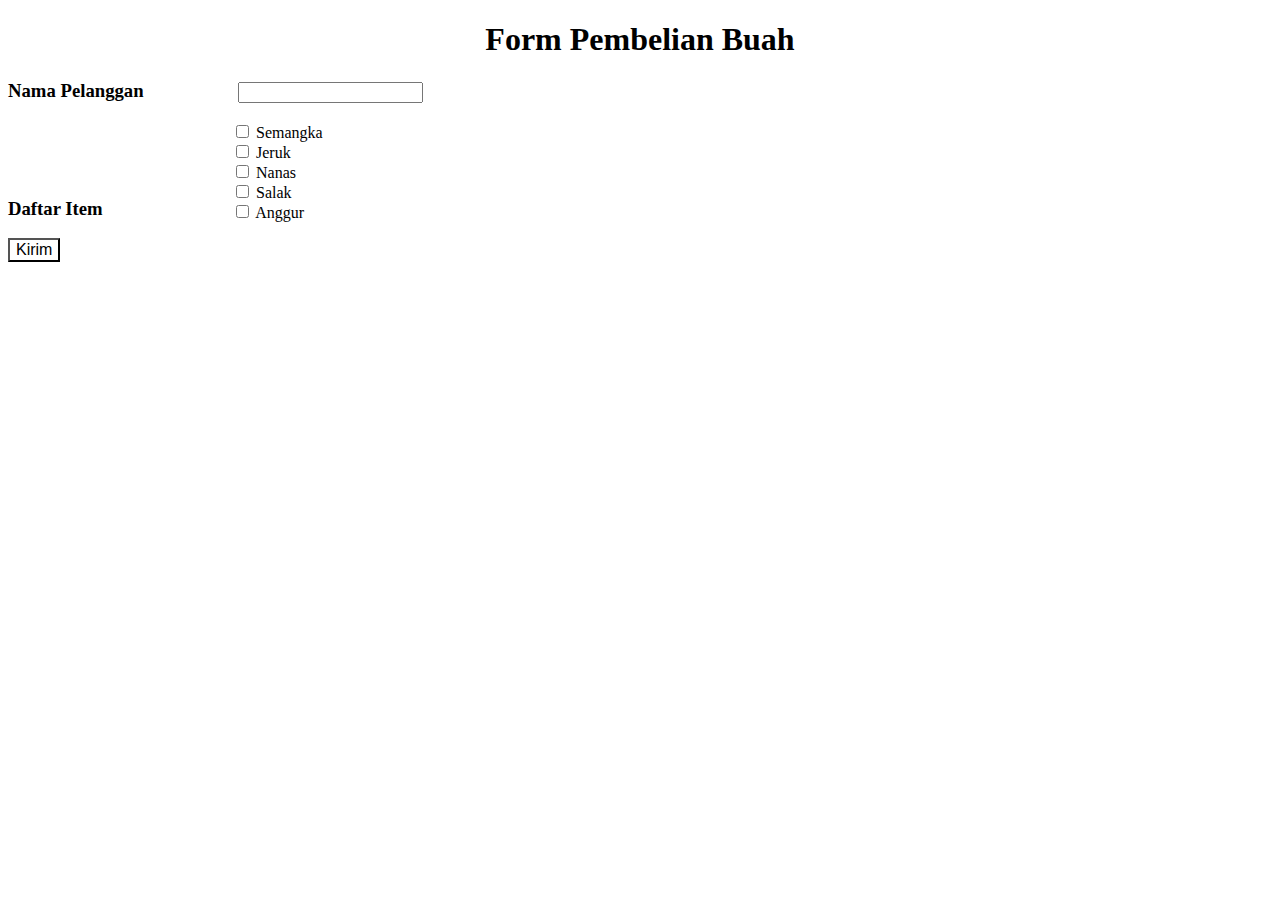
<file: Quiz/index.html>
<!DOCTYPE html>
<html lang="en">

<head>
    <meta charset="UTF-8">
    <meta name="viewport" content="width=device-width, initial-scale=1.0">
    <title>Form Pembelian Buah</title>
    <style>
        .header {
            text-align: center;
        }
        
        .input-text {
            margin-left: 90px;
        }
        
        .checkbox {
            margin-left: 100px;
        }
        
        .menu-item {
            margin-top: -24px;
        }
        
        .checkbox {
            margin-left: 224px;
        }
        
        .button {
            color: black;
            background-color: transparent;
            font-size: 16px;
        }
    </style>
</head>

<body>
    <h1 class="header">Form Pembelian Buah</h1>
    <h3>Nama Pelanggan <input class="input-text" type="text">
    </h3>
    <div class="checkbox">
        <input type="checkbox" id="r1" name="rr" />
        <label for="r1"><span></span>Semangka</label>
        <br>
        <input type="checkbox" id="r2" name="rr" />
        <label for="r2"><span></span>Jeruk</label>
        <br>
        <input type="checkbox" id="r2" name="rr" />
        <label for="r2"><span></span>Nanas</label>
        <br>
        <input type="checkbox" id="r2" name="rr" />
        <label for="r2"><span></span>Salak</label>
        <br>
        <input type="checkbox" id="r2" name="rr" />
        <label for="r2"><span></span>Anggur</label>
    </div>

    <h3 class="menu-item">Daftar Item</h3>

    <button class="button">Kirim</button>


</body>

</html>
</file>
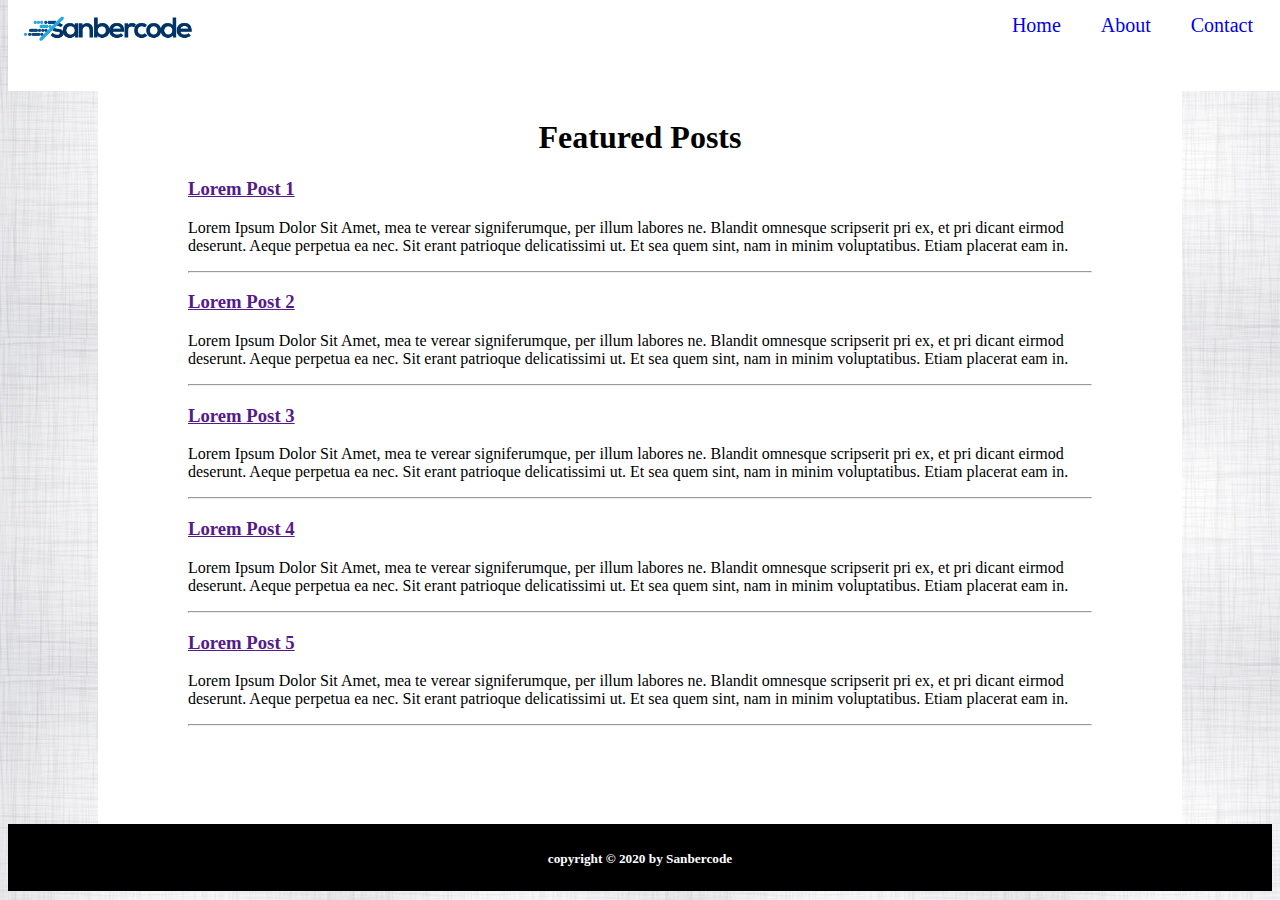
<file: Tugas Hari Ke 2/index.html>
<!DOCTYPE html>
<html lang="en">
<html>

<head>
    <meta charset="UTF-8">
    <meta name="viewport" content="width=device-width, initial-scale=1.0">
    <title>Tentang Saya</title>
    <link rel="stylesheet" href="public/style.css">
    <link href="https://fonts.googleapis.com/css?family=Slabo+27px" rel="stylesheet">
</head>

<body class="body">
    <header class="header-nav">
        <nav>
            <img id="logo" src="public/logo.png" width="200px" />
            <ul>
                <a href="contact.html">
                    <li>Contact</li>
                </a>
                <a href="about.html">
                    <li>About</li>
                </a>
                <a href="index.html">
                    <li>Home</li>
                </a>
            </ul>
        </nav>
    </header>

    <div>
        <section class="featured-post">
            <h1 class="about-header">Featured Posts</h1>
            <div id="article-list">
                <div>
                    <a href="">
                        <h3>Lorem Post 1</h3>
                    </a>
                    <p>
                        Lorem Ipsum Dolor Sit Amet, mea te verear signiferumque, per illum labores ne. Blandit omnesque
                        scripserit pri ex, et pri dicant eirmod deserunt. Aeque perpetua ea nec. Sit erant patrioque
                        delicatissimi ut. Et sea quem sint, nam in minim voluptatibus.
                        Etiam placerat eam in.
                    </p>
                    <hr>
                </div>
                <div>
                    <a href="">
                        <h3>Lorem Post 2</h3>
                    </a>
                    <p>
                        Lorem Ipsum Dolor Sit Amet, mea te verear signiferumque, per illum labores ne. Blandit omnesque
                        scripserit pri ex, et pri dicant eirmod deserunt. Aeque perpetua ea nec. Sit erant patrioque
                        delicatissimi ut. Et sea quem sint, nam in minim voluptatibus.
                        Etiam placerat eam in.
                    </p>
                    <hr>
                </div>
                <div>
                    <a href="">
                        <h3>Lorem Post 3</h3>
                    </a>
                    <p>
                        Lorem Ipsum Dolor Sit Amet, mea te verear signiferumque, per illum labores ne. Blandit omnesque
                        scripserit pri ex, et pri dicant eirmod deserunt. Aeque perpetua ea nec. Sit erant patrioque
                        delicatissimi ut. Et sea quem sint, nam in minim voluptatibus.
                        Etiam placerat eam in.
                    </p>
                    <hr>
                </div>
                <div>
                    <a href="">
                        <h3>Lorem Post 4</h3>
                    </a>
                    <p>
                        Lorem Ipsum Dolor Sit Amet, mea te verear signiferumque, per illum labores ne. Blandit omnesque
                        scripserit pri ex, et pri dicant eirmod deserunt. Aeque perpetua ea nec. Sit erant patrioque
                        delicatissimi ut. Et sea quem sint, nam in minim voluptatibus.
                        Etiam placerat eam in.
                    </p>
                    <hr>
                </div>
                <div>
                    <a href="">
                        <h3>Lorem Post 5</h3>
                    </a>
                    <p>
                        Lorem Ipsum Dolor Sit Amet, mea te verear signiferumque, per illum labores ne. Blandit omnesque
                        scripserit pri ex, et pri dicant eirmod deserunt. Aeque perpetua ea nec. Sit erant patrioque
                        delicatissimi ut. Et sea quem sint, nam in minim voluptatibus.
                        Etiam placerat eam in.
                    </p>
                    <hr>
                </div>
            </div>
        </section>
    </div>
    <footer class="footer">
        <h5>copyright &copy; 2020 by Sanbercode</h5>
    </footer>
</body>

</html>
</file>
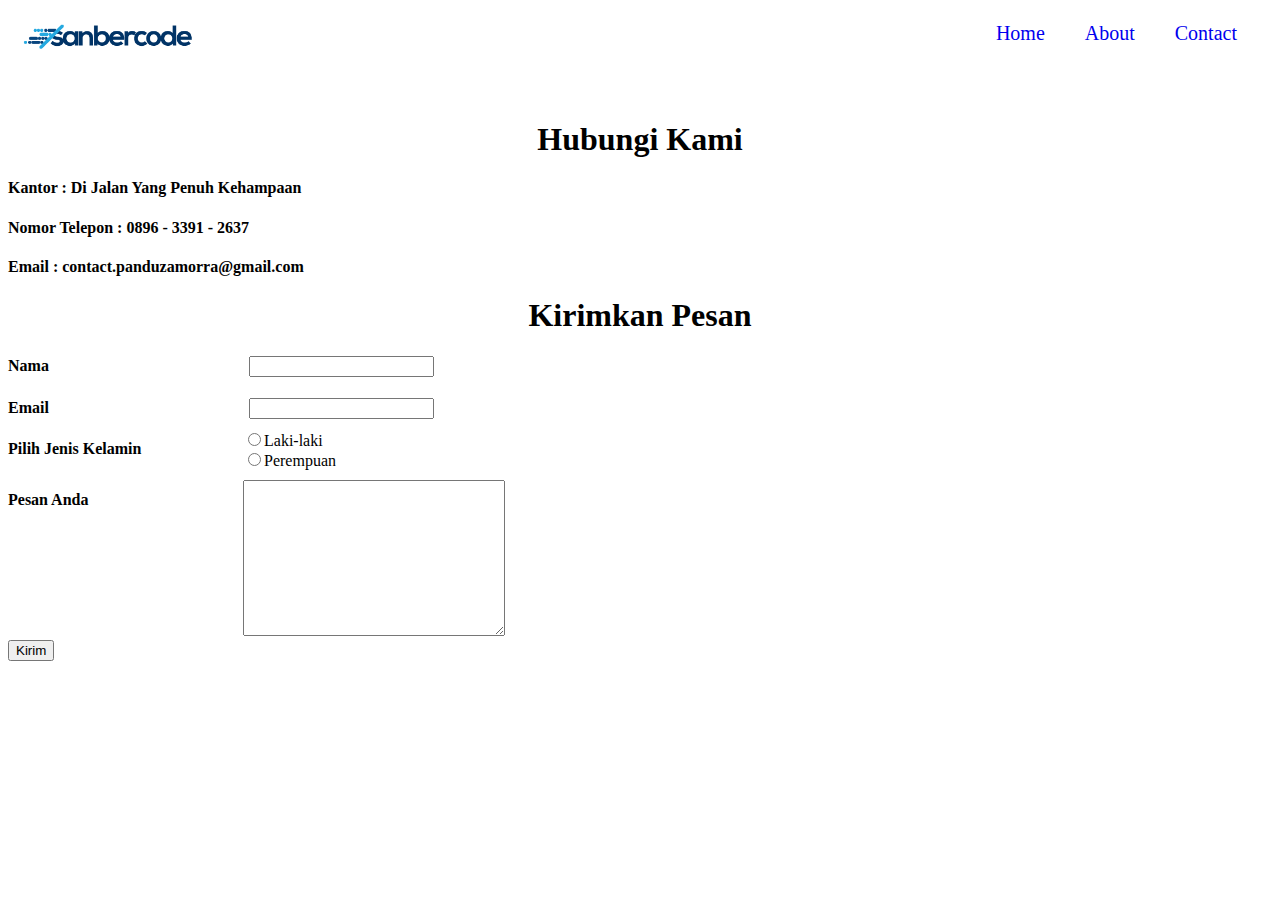
<file: Tugas Hari Ke 2/contact.html>
<!DOCTYPE html>
<html lang="en">

<head>
    <meta charset="UTF-8">
    <meta name="viewport" content="width=device-width, initial-scale=1.0">
    <title>Tentang Saya</title>
    <link rel="stylesheet" href="public/style.css">
    <link href="https://fonts.googleapis.com/css?family=Slabo+27px" rel="stylesheet">

</head>

<body>
    <header>
        <nav>
            <img class="logo" id="logo" src="public/logo.png" width="200px" />
            <ul>
                <a href="contact.html">
                    <li>Contact</li>
                </a>
                <a href="about.html">
                    <li>About</li>
                </a>
                <a href="index.html">
                    <li>Home</li>
                </a>
            </ul>
        </nav>
    </header>
    <div>
        <h1 class="about-header">Hubungi Kami</h1>
        <h4>Kantor : Di Jalan Yang Penuh Kehampaan</h4>
        <h4>Nomor Telepon : 0896 - 3391 - 2637</h4>
        <h4>Email : contact.panduzamorra@gmail.com</h4>
    </div>

    <div>
        <h1 class="about-header">Kirimkan Pesan</h1>
        <h4 class="sub-header">Nama<input class="input" type="text" name="info"></h4>
        <h4 class="sub-header">Email<input class="input" type="text" name="Email"></h4>
    </div>

    <div>
        <h4>
            Pilih Jenis Kelamin
        </h4>
        <form class="jenis-kelamin" method="post" action="#">
            <input type="radio" name="jk" value="Laki" />Laki-laki<br />
            <input type="radio" name="jk" value="Perempuan" />Perempuan<br />
        </form>
    </div>

    <div>
        <h4>Pesan Anda</h4>
        <textarea class="text-area" name="pesan" id="#inipesan" cols="30" rows="10"></textarea>
    </div>
    <input type="submit" name="submit" value="Kirim" />
</body>

</html>
</file>
<file: Tugas Hari Ke 2/public/style.css>
.body {
  background-image: url("pattern.jpg");
}

/* navbar */

.header-nav {
  background-color: #fff;
  position: fixed;
  top: 0;
  margin: 0;
  padding: 0;
  width: 100%;
}

.navbar {
  margin: auto;
  text-align: center;
  width: 100%;
  font-family: arial;
}

nav ul {
  text-decoration: none;
  padding: 0 20px;
  list-style: none;
  position: relative;
  display: inline-table;
  width: 100%;
  margin: -55px;
  font-size: 20px;
}

nav ul li {
  float: right;
  margin-left: 40px;
  margin-bottom: 50px;
  margin-top: 10px;
}

.featured-post {
  background-color: #fff;
  margin-left: 90px;
  margin-right: 90px;
  padding: 90px;
}

/* end navbar */

/* contat */

.about-header {
  text-align: center;
}

.input {
  margin-left: 200px;
}

h4 {
  font-weight: bold;
}

.jenis-kelamin {
  margin-left: 235px;
  margin-top: -50px;
}

.text-area {
  margin-left: 235px;
  margin-top: -50px;
}

/* end about */

/* footer */

.footer {
  background-color: black;
  color: #fff;
  text-align: center;
  padding-top: 4px;
  padding-bottom: 2px;
}

/* end footer */
</file>
